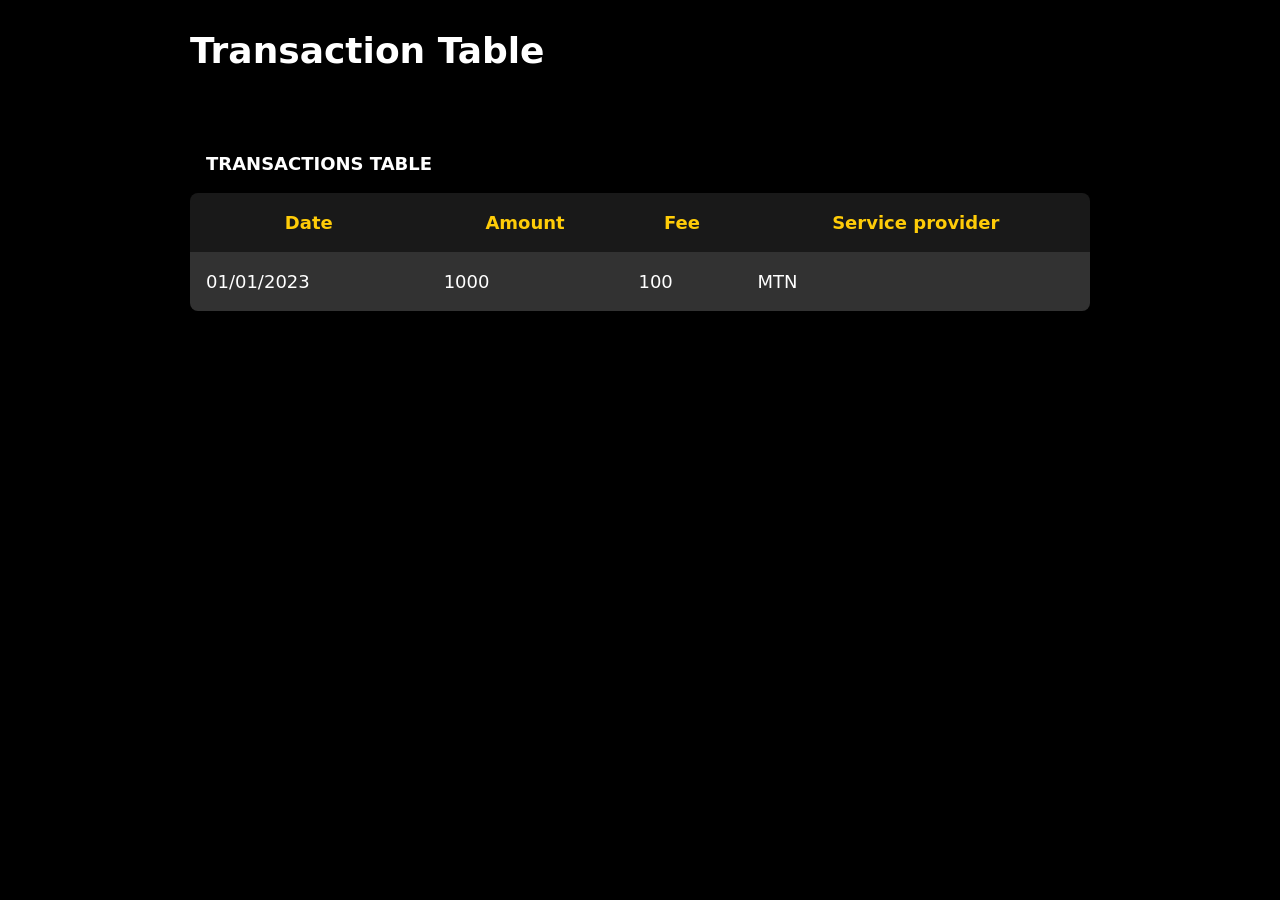
<file: index.html>
<!DOCTYPE html>
<html lang="en">
  <head>
    <meta charset="UTF-8" />
    <meta name="viewport" content="width=device-width, initial-scale=1.0" />
    <title>
      dashboard
    </title>

    <link rel="icon" type="image/png" href="./images/M_Logo.jpg" />
    <link rel="stylesheet" href="style.css" />

    <!-- box icons -->
    <link
      href="https://unpkg.com/boxicons@2.1.4/css/boxicons.min.css"
      rel="stylesheet"
    />
  </head>

  <body>
    <main>
      <div class="wrapper">
        <h1>Transaction Table</h1>

        <div class="table-container">
            <table>
                <caption>
                  TRANSACTIONS TABLE
                </caption>
                <tr>
                  <th>Date</th>
                  <th>Amount</th>
                  <th>Fee</th>
                  <th>Service provider</th>
                </tr>
                <tr>
                  <td><data-cell="date">01/01/2023</td>
                  <td><data-cell="amount">1000</td>
                  <td><data-cell="fee">100</td>
                  <td><data-cell="serviceprovider"> MTN</td>
                </tr>
            </table>
        </div>
</file>
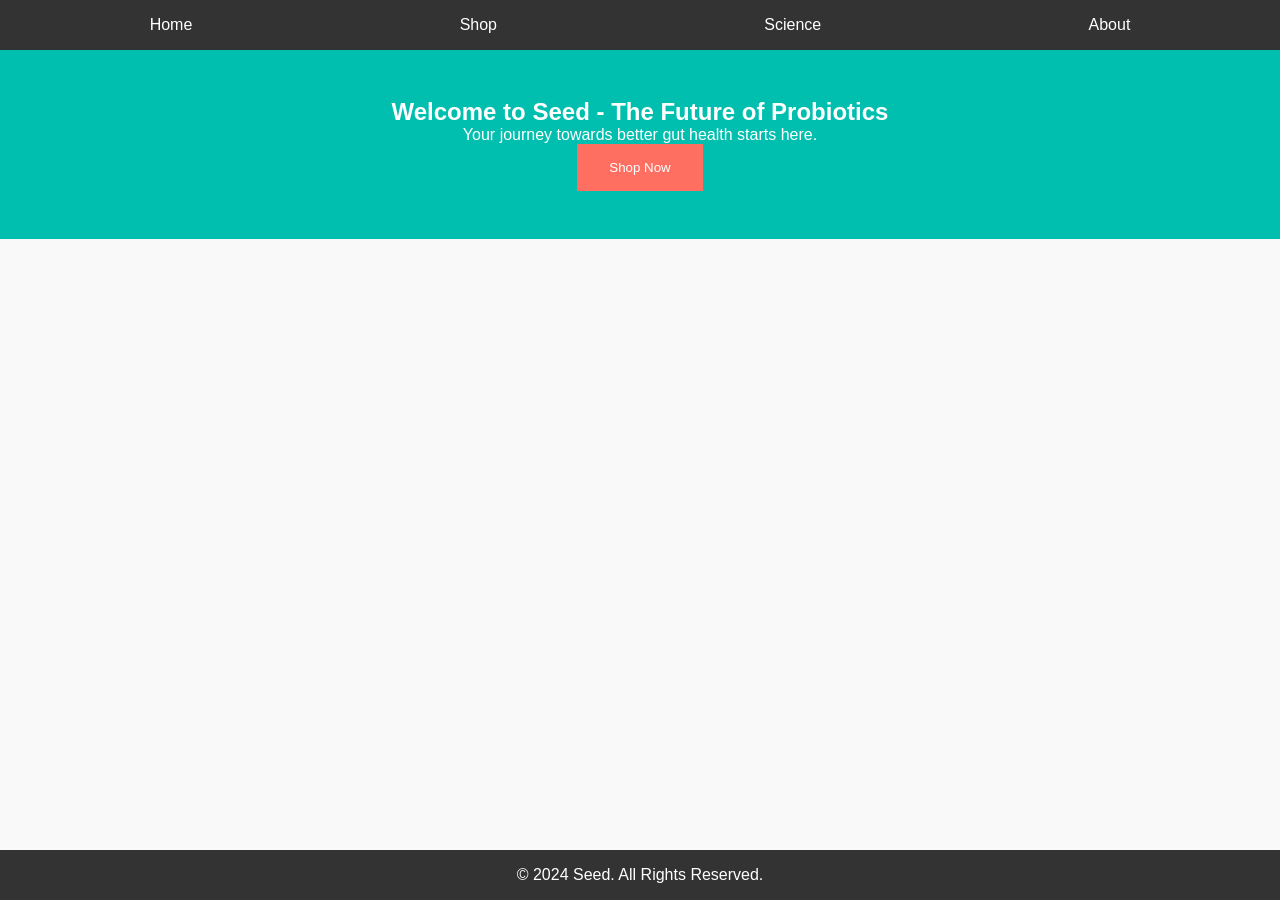
<file: project-folder/index.html>
<!DOCTYPE html>
<html lang="en">
<head>
  <meta charset="UTF-8">
  <meta name="viewport" content="width=device-width, initial-scale=1.0">
  <title>Seed | Probiotics</title>
  <link rel="stylesheet" href="styles.css">
</head>
<body>
  <header>
    <nav>
      <ul>
        <li><a href="#">Home</a></li>
        <li><a href="#">Shop</a></li>
        <li><a href="#">Science</a></li>
        <li><a href="#">About</a></li>
      </ul>
    </nav>
  </header>

  <section class="hero">
    <h1>Welcome to Seed - The Future of Probiotics</h1>
    <p>Your journey towards better gut health starts here.</p>
    <button>Shop Now</button>
  </section>

  <footer>
    <p>&copy; 2024 Seed. All Rights Reserved.</p>
  </footer>

  <script src="script.js"></script>
</body>
</html>
</file>
<file: style.css>
html {color color-scheme: dark;}

body {
    background-color: #000000;
    color: #ffffff;
    font-size: 1.125rem;
    font-family: system-ui;
    line-height: 1.5;
}

.wrapper {
    width: min(900px, 100% - 3rem);
    margin-inline: auto;
}

table {
    border-collapse: collapse;
    background: #323232;
    border-radius: 8px;
    overflow: hidden;
    margin: 2rem 0;
    width: 100%;
}

caption,
th,
td {
    padding: 1rem;
}

caption {
    text-align: left;
}

caption {
    background: hsl(0 0% 0% );
    color: #ffffff;;
    font-size: 1.5 rem;
    font-weight: 700;
    text-transform: uppercase;
}

th {
    background: hsl(0 0% 0% / 0.5 );
    color: #FFCC08;
}

tr:nth-ofotype(2n) {
    background: hsl(0 0% 0% / 0.1);
}

.table-container {
    max-width: 100;
    overflow-x: auto
}
</file>
<file: project-folder/styles.css>
/* Basic Reset */
* {
  margin: 0;
  padding: 0;
  box-sizing: border-box;
}

body {
  font-family: Arial, sans-serif;
  background-color: #f9f9f9;
  color: #333;
}

header {
  background-color: #333;
  color: white;
  padding: 1rem;
}

nav ul {
  list-style: none;
  display: flex;
  justify-content: space-around;
}

nav ul li a {
  color: white;
  text-decoration: none;
  padding: 0.5rem 1rem;
}

.hero {
  background-color: #00bfae;
  color: white;
  padding: 3rem;
  text-align: center;
}

button {
  background-color: #ff6f61;
  color: white;
  padding: 1rem 2rem;
  border: none;
  cursor: pointer;
}

button:hover {
  background-color: #e65c52;
}

footer {
  background-color: #333;
  color: white;
  text-align: center;
  padding: 1rem;
  position: fixed;
  width: 100%;
  bottom: 0;
}
</file>
